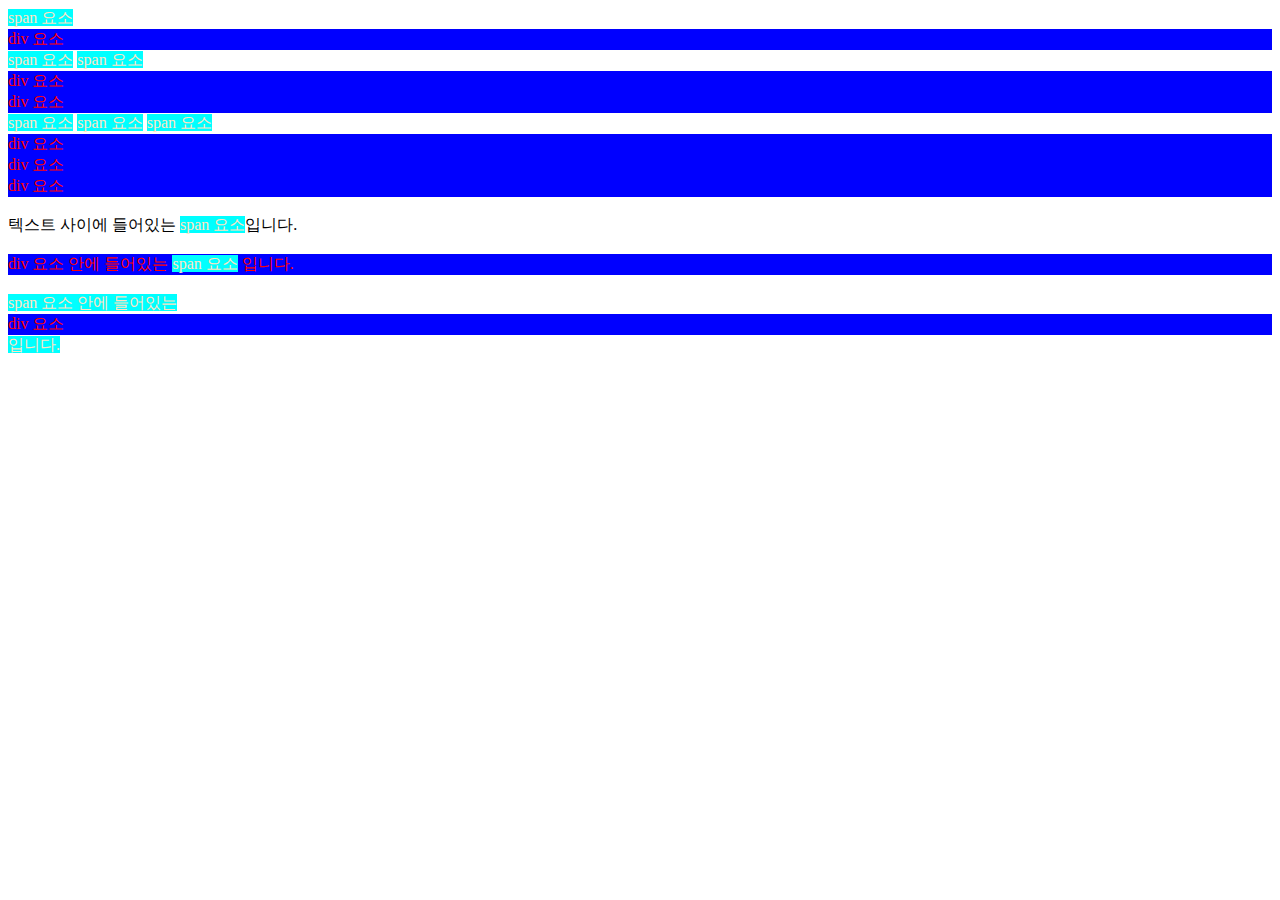
<file: index.html>
<!DOCTYPE html>
<html lang="en">
<head>
    <meta charset="UTF-8">
    <meta http-equiv="X-UA-Compatible" content="IE=edge">
    <meta name="viewport" content="width=device-width, initial-scale=1.0">
    <title>Document</title>
    <link rel="stylesheet" href="style.css">
</head>
<body>
    <span>span 요소</span>

    <div>div 요소</div>

    <span>span 요소</span>
    <span>span 요소</span>

    <div>div 요소</div>
    <div>div 요소</div>

    <span>span 요소</span>
    <span>span 요소</span>
    <span>span 요소</span>

    <div>div 요소</div>
    <div>div 요소</div>
    <div>div 요소</div>
    <br>

    텍스트 사이에 들어있는 <span>span 요소</span>입니다. 
    <br><br>

    <div>
      div 요소 안에 들어있는 <span>span 요소</span> 입니다.
    </div>
    <br>

    <span>span 요소 안에 들어있는 <div>div 요소</div>입니다.</span>
</body>
</html>
</file>
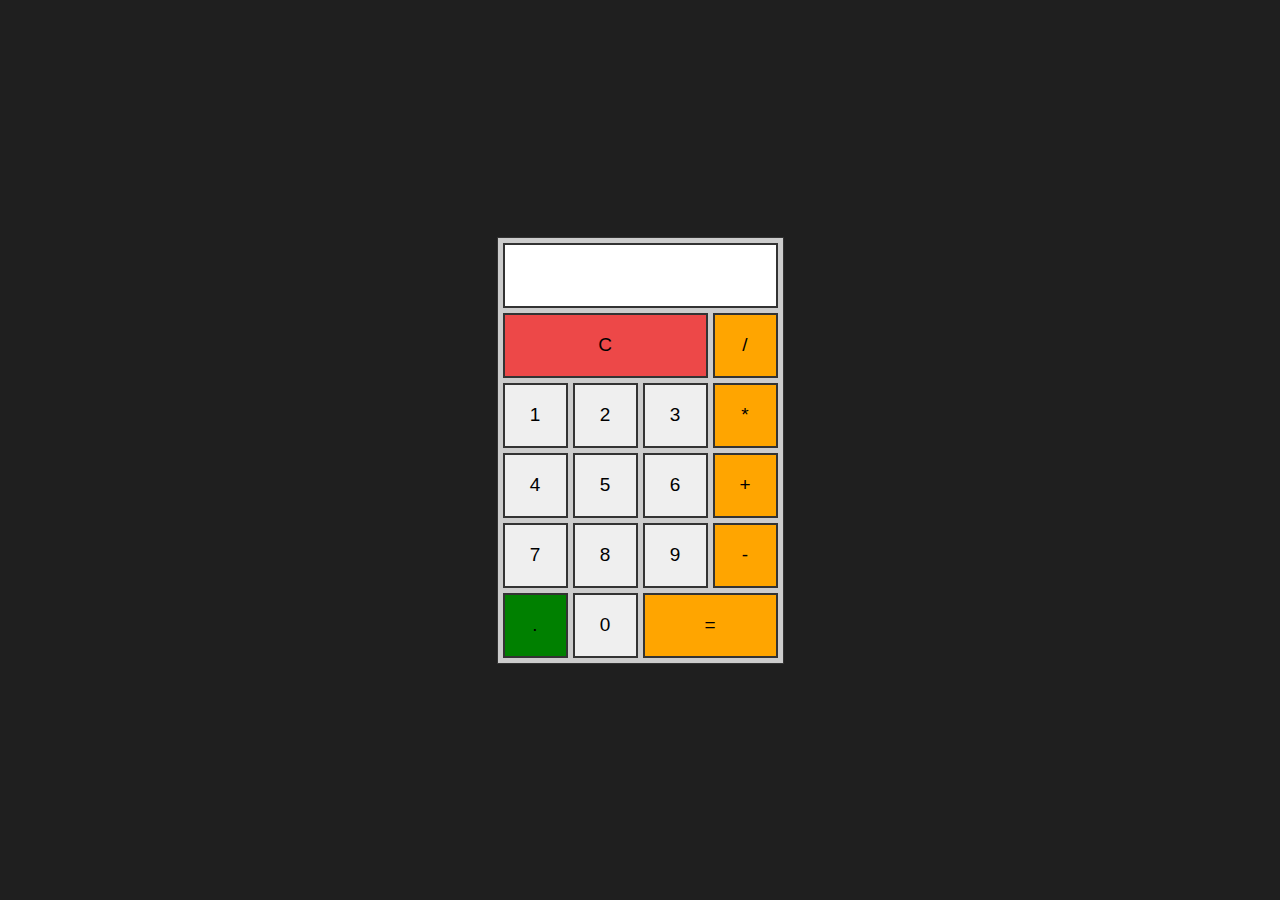
<file: Calculator/index.html>
<!DOCTYPE html>
<html lang="en"><head>
    <meta charset="UTF-8">
    <meta http-equiv="X-UA-Compatible" content="IE=edge">
    <meta name="viewport" content="width=device-width, initial-scale=1.0">
    <link rel="stylesheet" href="style.css">
    <title>Calculator</title>
</head>
<body>
    <div class="calculator">
        <form name="forms">
            <input type="text" name="output" readonly="">
            <input type="button" class="clear " value="C" onclick="document.forms.output.value=''">
            <input type="button" class="operator" value="/" onclick="document.forms.output.value+='/'">
            <input type="button" value="1" onclick="document.forms.output.value+='1'">
            <input type="button" value="2" onclick="document.forms.output.value+='2'">
            <input type="button" value="3" onclick="document.forms.output.value+='3'">
            <input type="button" class="operator" value="*" onclick="document.forms.output.value+='*'">
            <input type="button" value="4" onclick="document.forms.output.value+='4'">
            <input type="button" value="5" onclick="document.forms.output.value+='5'">
            <input type="button" value="6" onclick="document.forms.output.value+='6'">
            <input type="button" class="operator" value="+" onclick="document.forms.output.value+='+'">
            <input type="button" value="7" onclick="document.forms.output.value+='7'">
            <input type="button" value="8" onclick="document.forms.output.value+='8'">
            <input type="button" value="9" onclick="document.forms.output.value+='9'">
            <input type="button" class="operator" value="-" onclick="document.forms.output.value+='-'">
            <input type="button" class="dot" value="." onclick="document.forms.output.value+='.'">
            <input type="button" value="0" onclick="document.forms.output.value+='0'">
            <input type="button" class="operator result" value="=" onclick="document.forms.output.value=eval(document.forms.output.value)">
        </form>
    </div>
</body>
</html>
</file>
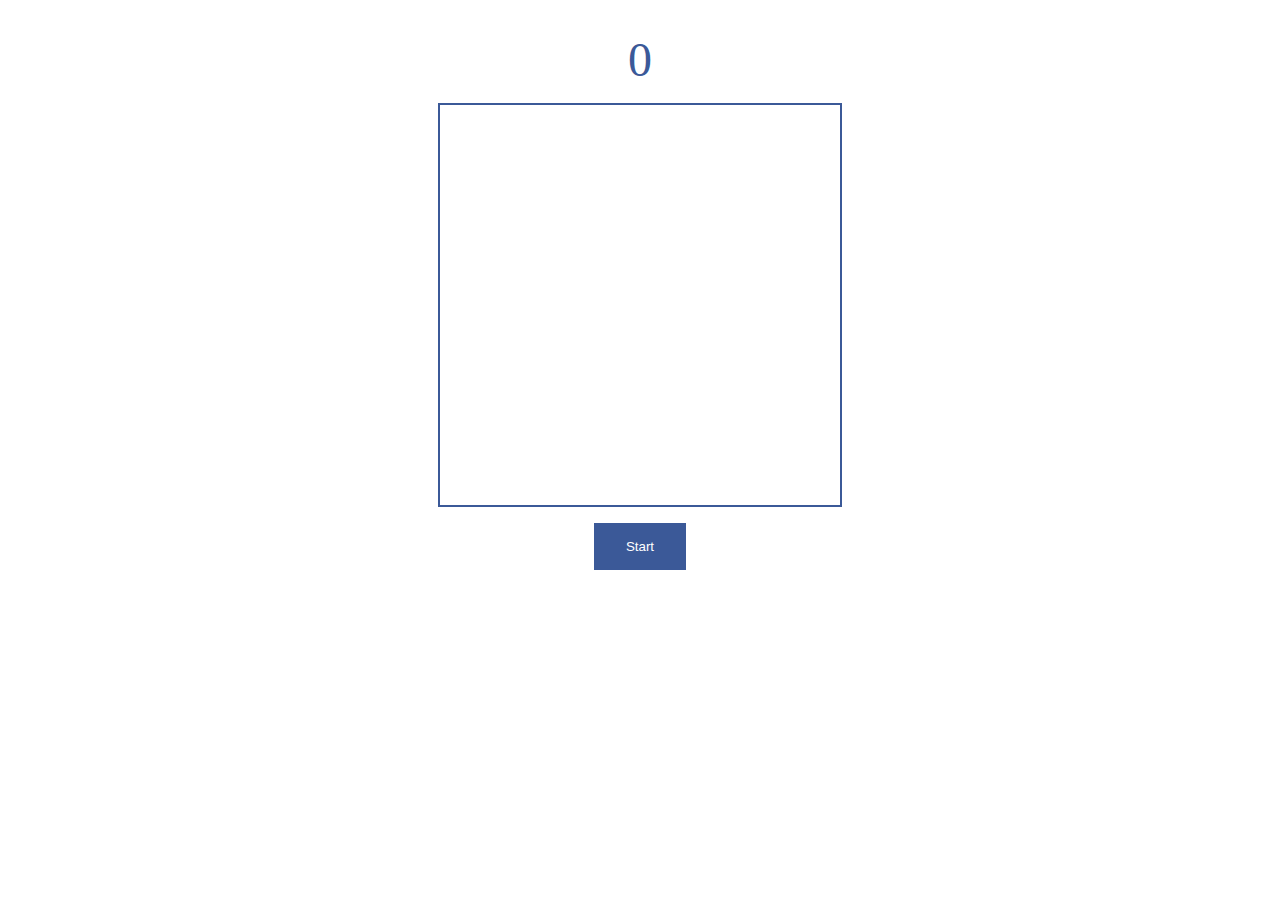
<file: image-puzzle/index.html>
<!DOCTYPE html>
<html lang="ko">
<head>
    <meta charset="UTF-8">
    <meta http-equiv="X-UA-Compatible" content="IE=edge">
    <meta name="viewport" content="width=device-width, initial-scale=1.0">
    <title>퍼즐게임</title>
    <link rel="stylesheet" href="style.css">
</head>
<body>
    <div class="wrap-all">
        <p class="play-time">0</p>
        <ul class="image-container"></ul>
        <button class="start-button">Start</button>
        <p class="game-text">Complete!</p>
    </div>
    <script src="main.js"></script>
</body>
</html>
</file>
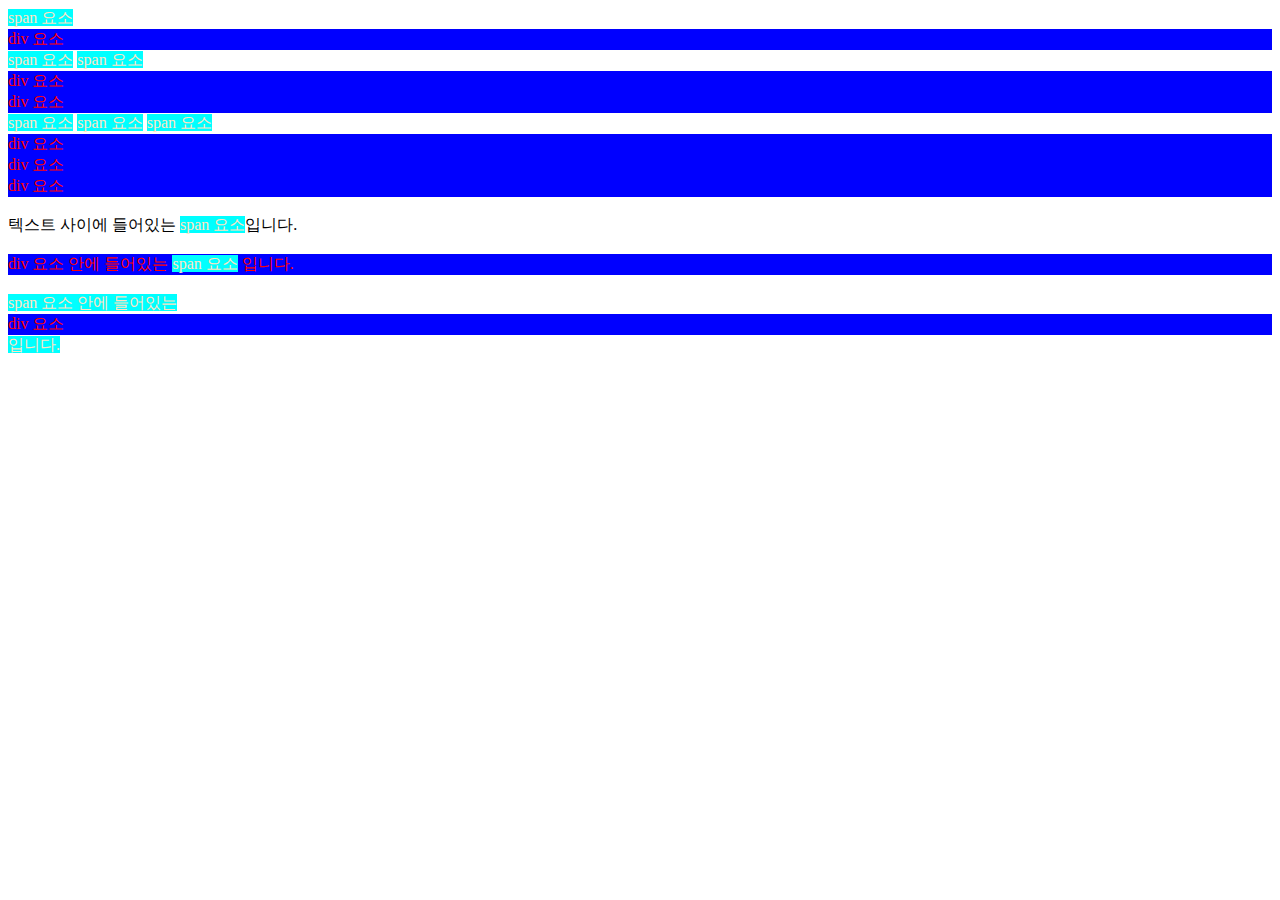
<file: study/index.html>
<!DOCTYPE html>
<html lang="en">
<head>
    <meta charset="UTF-8">
    <meta http-equiv="X-UA-Compatible" content="IE=edge">
    <meta name="viewport" content="width=device-width, initial-scale=1.0">
    <title>Document</title>
    <link rel="stylesheet" href="style.css">
</head>
<body>
    <span>span 요소</span>

    <div>div 요소</div>

    <span>span 요소</span>
    <span>span 요소</span>

    <div>div 요소</div>
    <div>div 요소</div>

    <span>span 요소</span>
    <span>span 요소</span>
    <span>span 요소</span>

    <div>div 요소</div>
    <div>div 요소</div>
    <div>div 요소</div>
    <br>

    텍스트 사이에 들어있는 <span>span 요소</span>입니다. 
    <br><br>

    <div>
      div 요소 안에 들어있는 <span>span 요소</span> 입니다.
    </div>
    <br>

    <span>span 요소 안에 들어있는 <div>div 요소</div>입니다.</span>
</body>
</html>
</file>
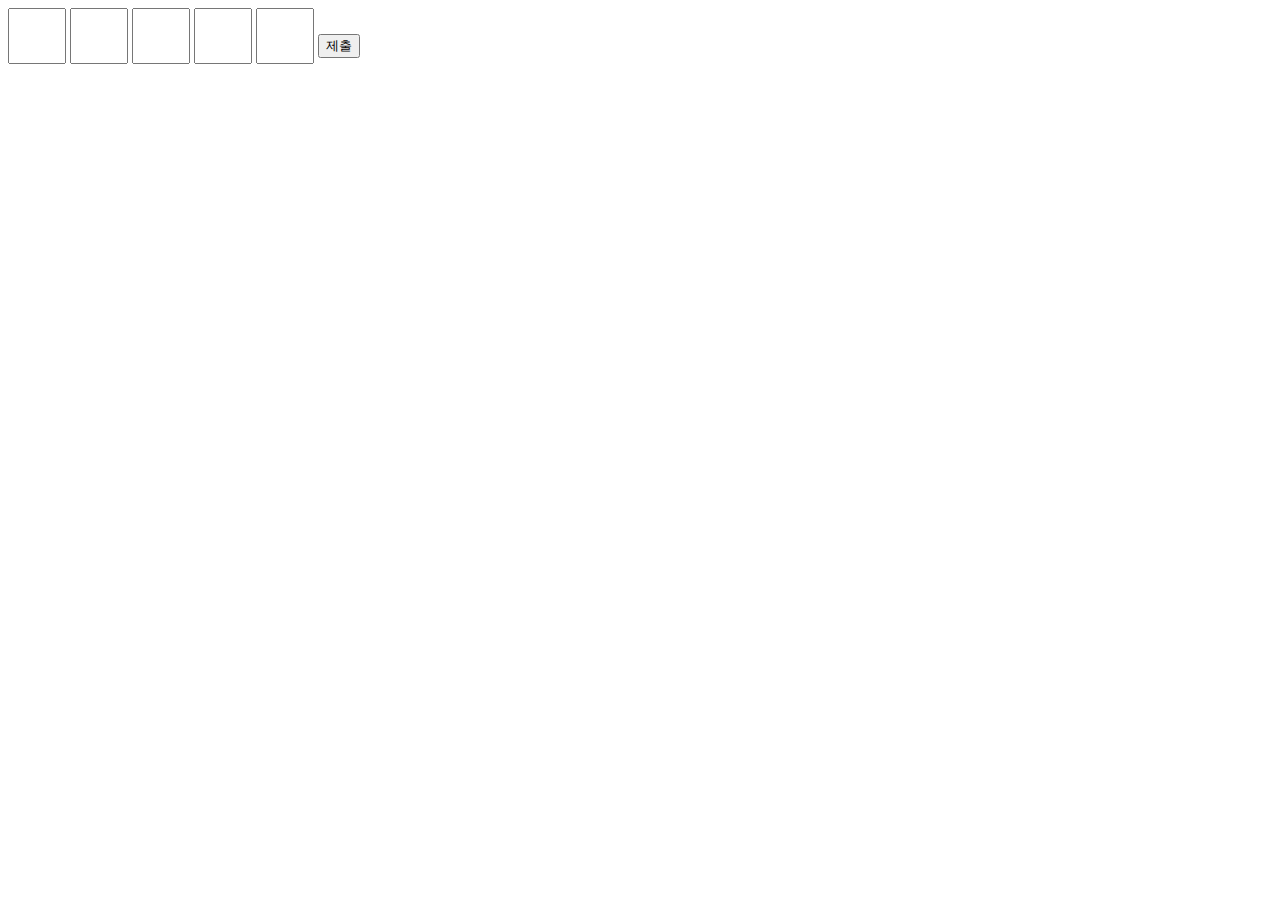
<file: wordle/index.html>
<!DOCTYPE html>
<html lang="en">
<head>
    <meta charset="UTF-8">
    <meta http-equiv="X-UA-Compatible" content="IE=edge">
    <meta name="viewport" content="width=device-width, initial-scale=1.0">
    <title>Document</title>
</head>
<body>
    <style>
        input {
            width: 50px;
            height: 50px;
            font-size: 40px;
            text-align: center;
        }
    </style>
    <input class="input">
    <input class="input">
    <input class="input">
    <input class="input">
    <input class="input">
    <button>제출</button>

    <script>
        var 답 = 'apple';
        document.querySelector('button').addEventListener('click',
        function(){
            var input = document.querySelectorAll('.input');

            for(let i=0;i<5;i++) {
                if(input[i].value == 답[i]){
                    input[i].style.background = 'lightgreen';
                } else if (답.includes(input[i].value)) {
                    input[i].style.background = 'yellow';
                } else {
                    input[i].style.background = 'lightgrey';
                } 
                input[i].classList.remove('input');
            }
            var template = `<div>
                <input class="input">
                <input class="input">
                <input class="input">
                <input class="input">
                <input class="input">
            </div>`;
            document.querySelector('body').insertAdjacentHTML
            ('beforeend', template);

        }) 
    </script> 
</body>
</html>
</file>
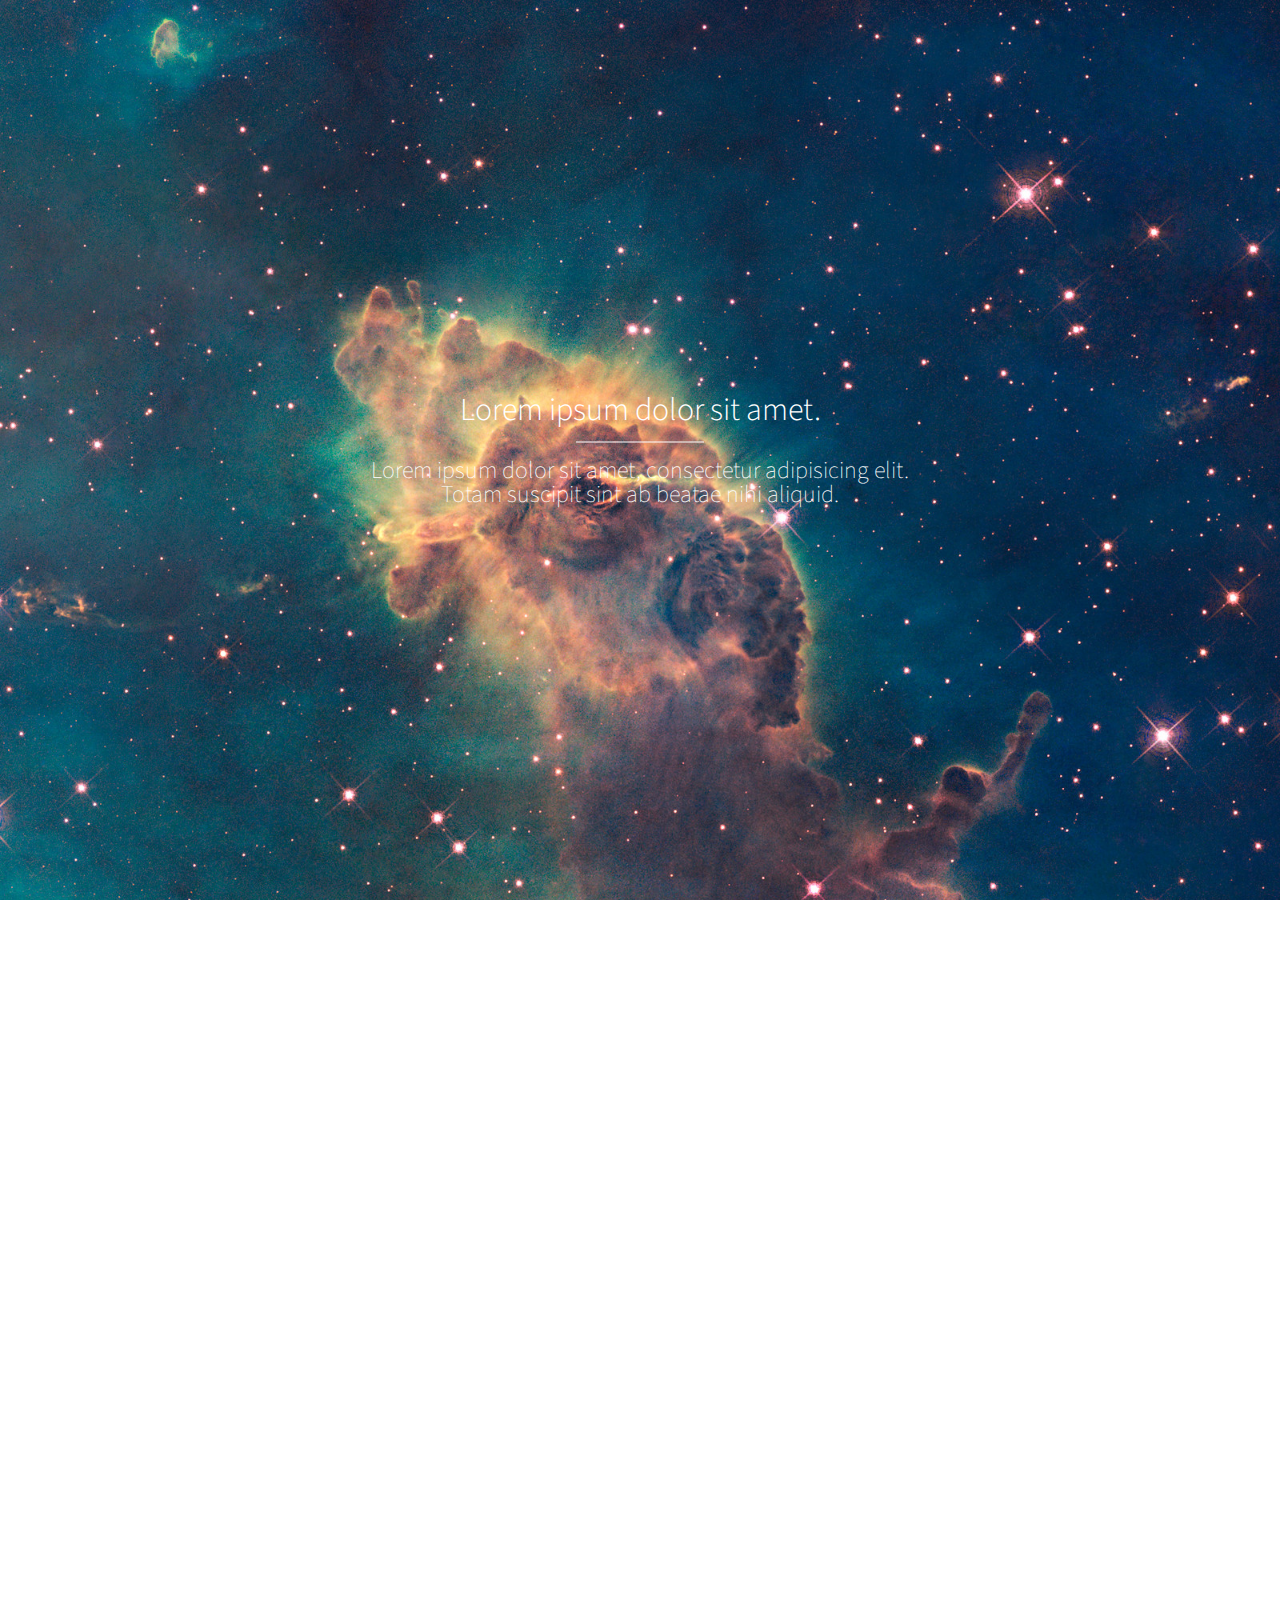
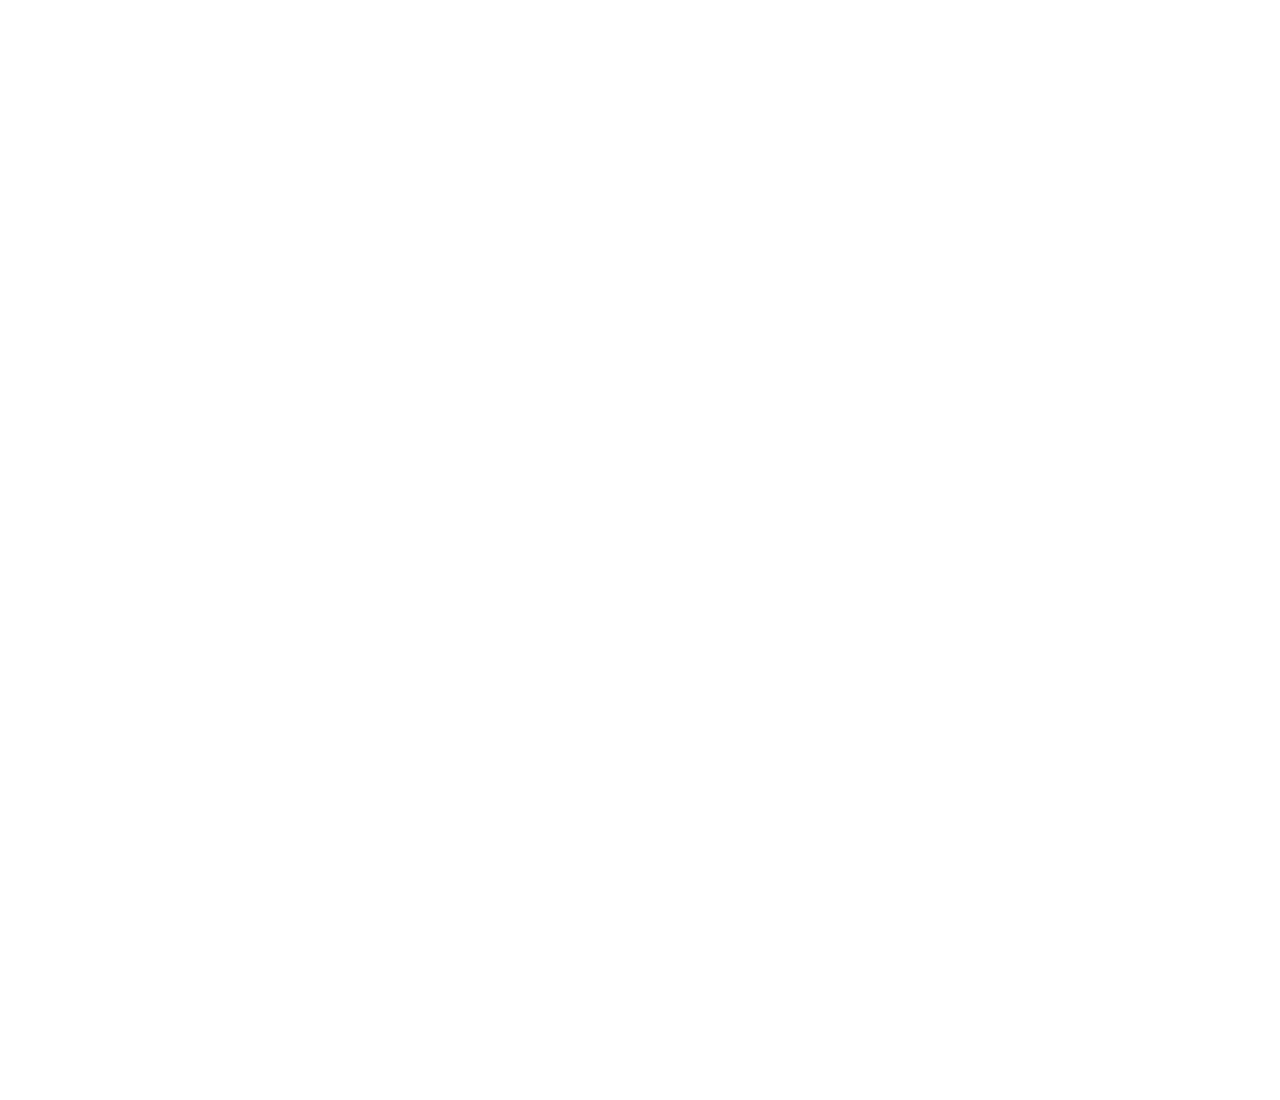
<file: 3w_web/web1/index.html>
<!doctype html>
<html>

<head>
  <link rel="stylesheet" href="reset.css">
  <link href="https://fonts.googleapis.com/css?family=Source+Sans+Pro:200,300" rel="stylesheet">
  <style>
    body {
      margin: 0;
    }
    .scene {
      height: 100vh;
      overflow: hidden;
      background-attachment: fixed;
      background-size: cover;
      font-family: 'Source Sans Pro', sans-serif;
      font-weight: 200;
    }
    .scene.one{
      background-image: url(img/heic0910e.jpg);
    }
    .scene.two{
      background-image: url(img/heic1501a.jpg);
    }
    .scene.three{
      background-image: url(img/heic1608a.jpg);
    }
    .scene header{
      color:white;
      max-width: 80%;
      position: relative;
      left:50%;
      top:50%;
      transform:translateX(-50%) translateY(-50%);
      font-size:1.5rem;
      text-align: center;
    }
    .scene header h1{
      font-size:2rem;
      margin-bottom: 1rem;
      font-weight: 300;
    }
    .scene header h1:after{
      content:'';
      border-bottom:1px solid white;
      width:8rem;
      display: block;
      margin:0 auto;
      margin-top:1rem;
    }
  </style>
</head>

<body>
  <section class="scene one">
    <header>
      <h1>Lorem ipsum dolor sit amet.</h1>
      Lorem ipsum dolor sit amet, consectetur adipisicing elit.<br>
      Totam suscipit sint ab beatae nihi aliquid.
    </header>
  </section>
  <section class="scene two">
    <header>
      <h1>Lorem ipsum dolor sit amet.</h1>
      Lorem ipsum dolor sit amet, consectetur adipisicing elit.<br>
      Totam suscipit sint ab beatae nihi aliquid.
    </header>
  </section>
  <section class="scene three">
    <header>
      <h1>Lorem ipsum dolor sit amet.</h1>
      Lorem ipsum dolor sit amet, consectetur adipisicing elit.<br>
      Totam suscipit sint ab beatae nihi aliquid.
    </header>
  </section>
  
</body>

</html>
</file>
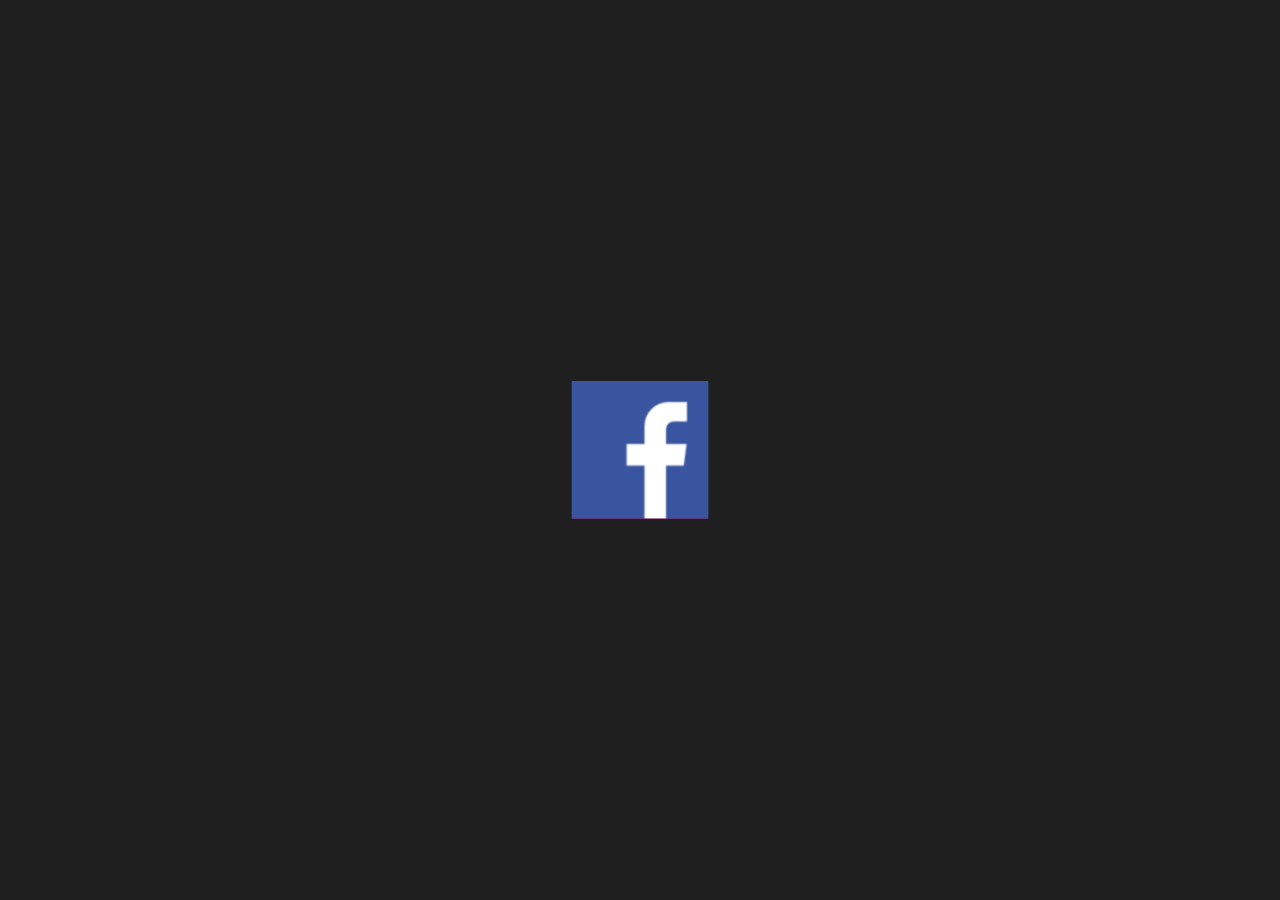
<file: 3w_web/web2/index.html>
<!DOCTYPE html>
<html lang="en">
<head>
    <meta charset="UTF-8">
    <meta http-equiv="X-UA-Compatible" content="IE=edge">
    <meta name="viewport" content="width=device-width, initial-scale=1.0">
    <title>Cube Benner</title>
    <link rel="stylesheet" href="style.css">
</head>
<body>
    <div class="container">
        <div class="cube">
            <img src="img/facebook.png" alt="페이스북 아이콘 이미지">
            <img src="img/twitter.png" alt="트위터 아이콘 이미지">
            <img src="img/youtube.png" alt="유튜브 아이콘 이미지">
            <img src="img/instagram.png" alt="인스타그램 아이콘 이미지">
        </div>
    </div>
    <script>
        let deg = 0;
        setInterval(()=>{
            deg = deg - 90;
            document.querySelector(".cube").style.transform
             = 'rotateX(' + deg + 'deg)';
        }, 1000)
    </script>
</body>
</html>
</file>
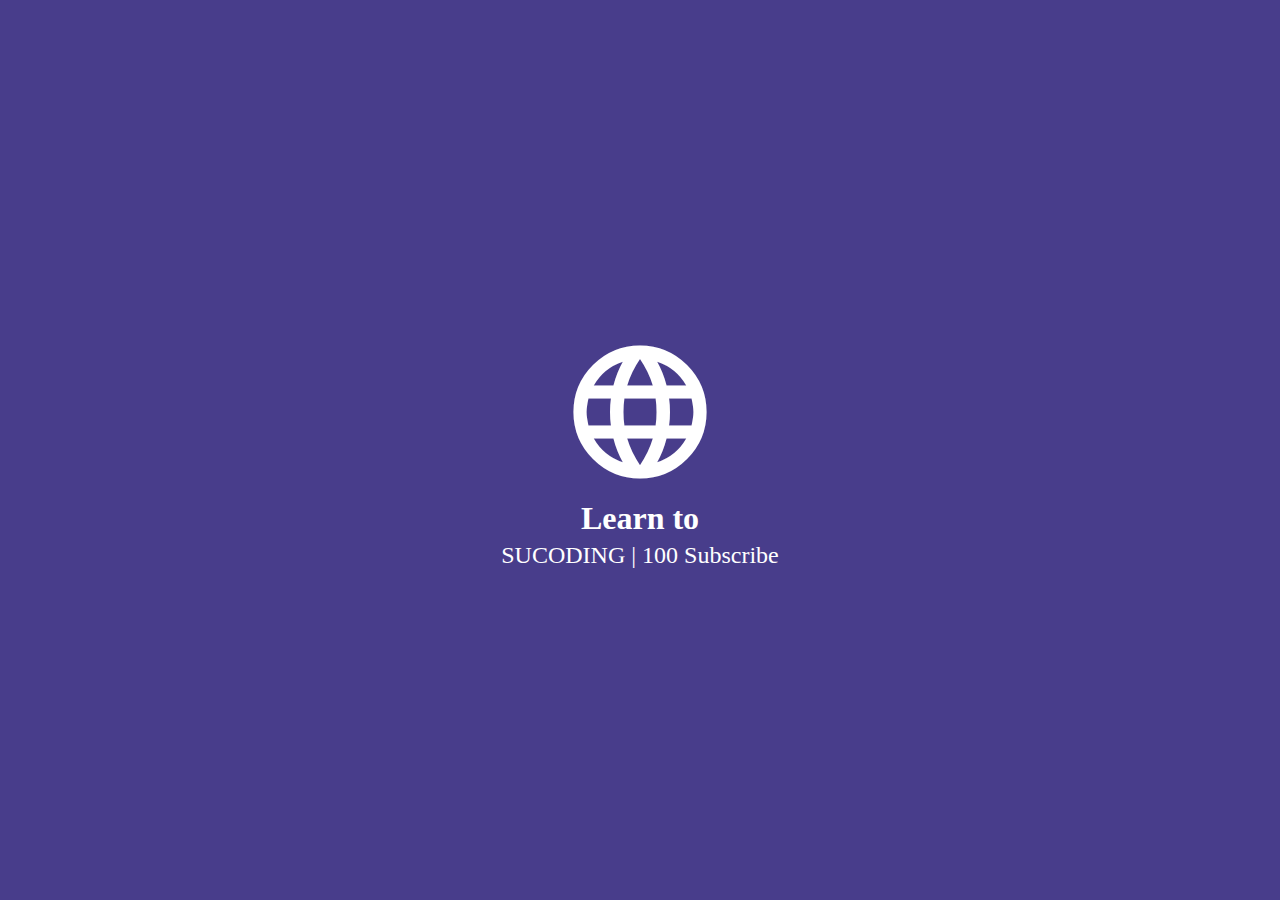
<file: 3w_web/web3/index.html>
<!DOCTYPE html>
<html lang="ko">
<head>
    <meta charset="UTF-8">
    <meta http-equiv="X-UA-Compatible" content="IE=edge">
    <meta name="viewport" content="width=device-width, initial-scale=1.0">
    <title>Typing Text</title>
    <link href="https://fonts.googleapis.com/icon?family=Material+Icons"
      rel="stylesheet">
      <link href="style.css" rel="stylesheet">
</head>
<body>
    <div class="wrap">
        <h1>
            <span class="material-icons">language</span>
        </h1>
        <p id="dynamic" class="lg-text">
            Learn to HTML
        </p>
        <p class="sm-text">SUCODING | 100 Subscribe</p>
    </div>
    <script src="main.js"></script>
</body>
</html>
</file>
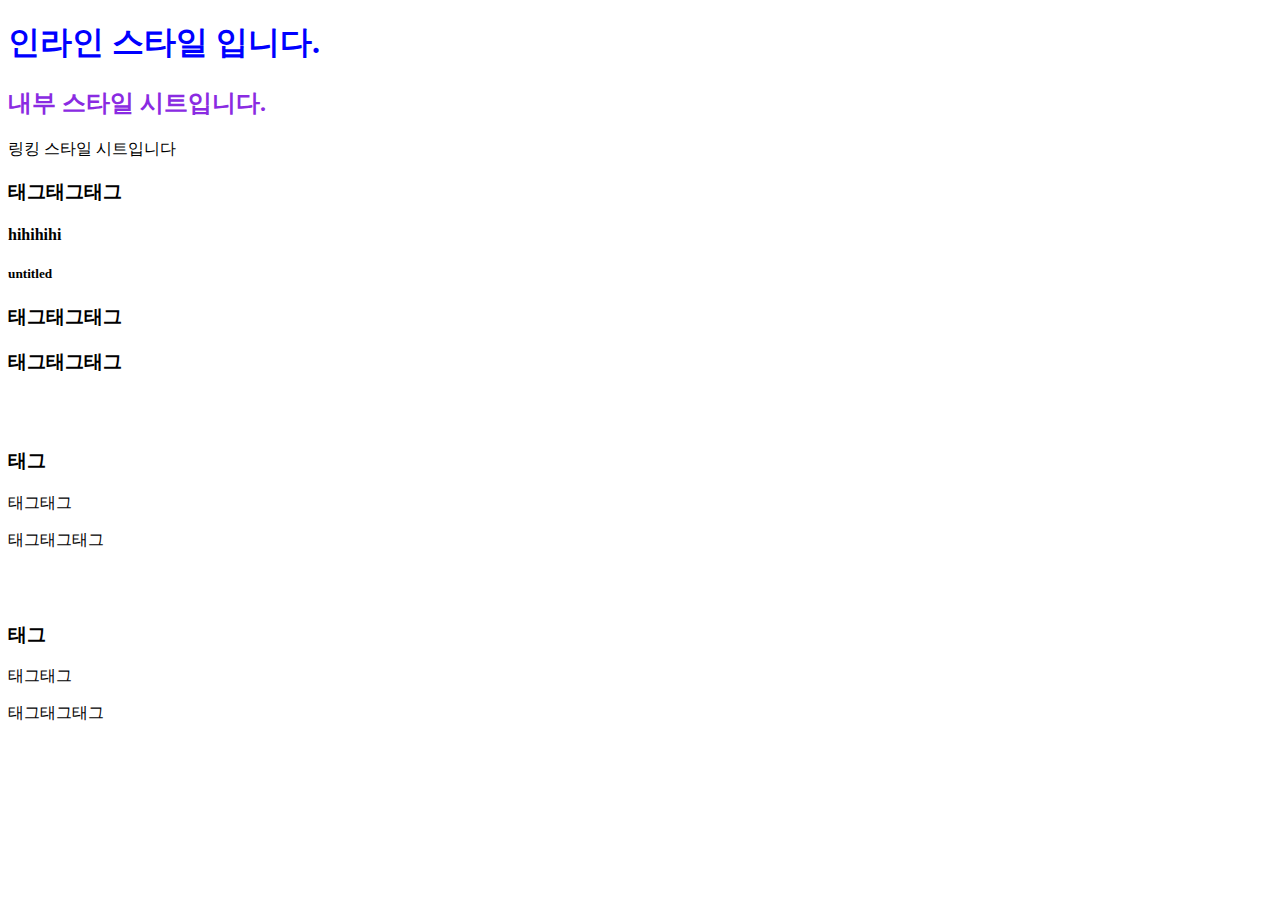
<file: Untitled-1.html>
<!DOCTYPE html>
<html lang="en">
<head>
    <meta charset="UTF-8">
    <meta http-equiv="X-UA-Compatible" content="IE=edge">
    <meta name="viewport" content="width=device-width, initial-scale=1.0">
   
   <link rel = "stylesheet" href="style.css">
   
    <title>Document</title>

    <style>
        h2{
            color: blueviolet;
        }
    </style>

</head>
<body>
    <h1 style="color: blue;">인라인 스타일 입니다.</h1>
    <h2>내부 스타일 시트입니다.</h2>
    <p>링킹 스타일 시트입니다</p>
    <h3>태그태그태그</h3>
    <h4>hihihihi</h4>
    <h5>untitled</h5>
    <h3 class="like">태그태그태그</h3>
    <h3 class="lion">태그태그태그</h3>
    <br><br>
    <h3 class="korea">태그</h3>
    <p class="korea">태그태그</p>
    <p class="korea sejong">태그태그태그</p>
    <br><br>
    <h3 id="korea">태그</h3>
    <p id="sejong">태그태그</p>
    <p class="korea sejong">태그태그태그</p>
</body>
</html>
</file>
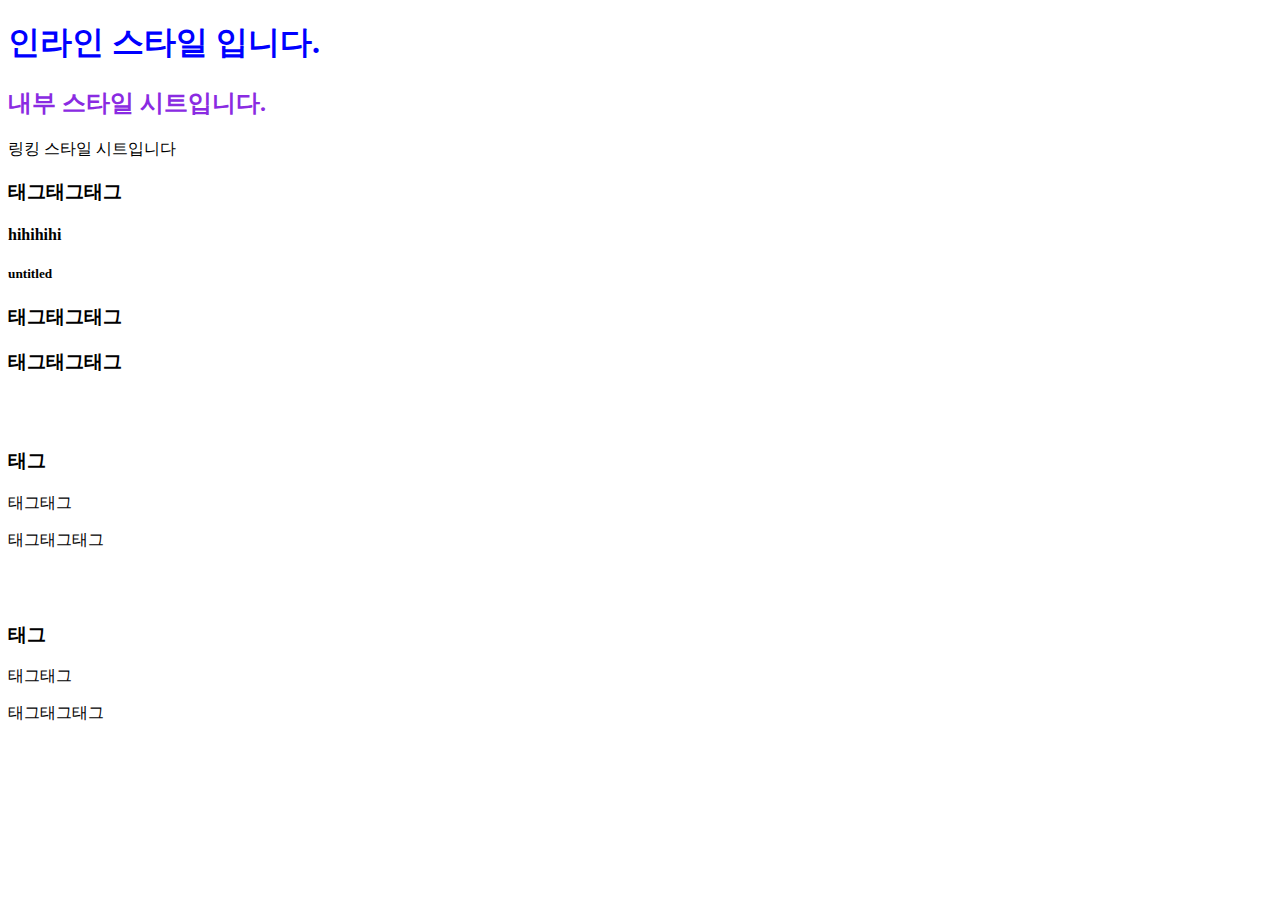
<file: study/Untitled-1.html>
<!DOCTYPE html>
<html lang="en">
<head>
    <meta charset="UTF-8">
    <meta http-equiv="X-UA-Compatible" content="IE=edge">
    <meta name="viewport" content="width=device-width, initial-scale=1.0">
   
   <link rel = "stylesheet" href="style.css">
   
    <title>Document</title>

    <style>
        h2{
            color: blueviolet;
        }
    </style>

</head>
<body>
    <h1 style="color: blue;">인라인 스타일 입니다.</h1>
    <h2>내부 스타일 시트입니다.</h2>
    <p>링킹 스타일 시트입니다</p>
    <h3>태그태그태그</h3>
    <h4>hihihihi</h4>
    <h5>untitled</h5>
    <h3 class="like">태그태그태그</h3>
    <h3 class="lion">태그태그태그</h3>
    <br><br>
    <h3 class="korea">태그</h3>
    <p class="korea">태그태그</p>
    <p class="korea sejong">태그태그태그</p>
    <br><br>
    <h3 id="korea">태그</h3>
    <p id="sejong">태그태그</p>
    <p class="korea sejong">태그태그태그</p>
</body>
</html>
</file>
<file: style.css>
span {
    background-color: aqua;
    color: bisque;
}

div {
    background-color: blue;
    color: red;
}

/* div {
    background-color: blue;
    color: red;
    display: inline;
} */

/* span {
    background-color: aqua;
    color: bisque;
    display: block;
} */

/* span {
    background-color: aqua;
    color: bisque;
    display: inline-block;
} */

/* div {
    background-color: blue;
    color: red;
    display: inline-block;
} */
</file>
<file: Calculator/style.css>
*{
    margin:0;
    padding:0;
    box-sizing: border-box;
}

body{
    background-color: #1f1f1f;
    display: flex;
    justify-content: center;
    align-items: center;
    height: 100vh;
}

.calculator{
    border:1px solid #333;
    background-color: #ccc;
    padding:5px;
}

.calculator form{
    display: grid;
    grid-template-columns: repeat(4, 65px);
    grid-auto-rows: 65px;
    grid-gap: 5px;
}

.calculator form input{
    border:2px solid #333;
    cursor: pointer;
    font-size: 19px;
}

.calculator form input:hover{
    box-shadow: 1px 1px 2px #333;;
}

.calculator form .clear{
    background-color: #ed4848;
}

.calculator form .operator{
    background-color: orange;
}

.calculator form .dot{
    background-color: green;
}

.calculator form input[type='text']{
    grid-column: span 4;
    text-align: right;
    padding:0 10px;
}

.calculator form .clear{
    grid-column: span 3;
}

.calculator form .result{
    grid-column: span 2;
}
</file>
<file: image-puzzle/style.css>
* {
    margin: 0;
    padding: 0;
}

:root {
    --facebook : #3b5998
}

.wrap-all {
    display: flex;
    justify-content: center;
    align-items: center;
    flex-direction: column;
}

.play-time {
    font-size: 3rem;
    margin-top: 2rem;
    color: var(--facebook);
}

ul {
    margin-top: 1rem;
    list-style: none;
    border: 2px solid var(--facebook);
    display: grid;
    grid-template-columns: repeat(4, 1fr);
}

li {
    width: 100px;
    height: 100px;
    float: left;
    background: url("https://placeimg.com/400/400/animals");
}

.start-button {
    background-color: var(--facebook);
    color: #fff;
    border: none;
    padding: 1rem 2rem;
    margin-top: 1rem;
}

.game-text {
    position: absolute;
    font-size: 45px;
    color: #67c73a;
    text-shadow: 1px 1px rgba(0, 0, 0, 0.5);
    display: none;
}

/* li 이미지 정리 */
.list0 {
    background-position-x: 0px;
    background-position-y: 0px;
}

.list1 {
    background-position-x: -100px;
    background-position-y: 0px;
}

.list2 {
    background-position-x: -200px;
    background-position-y: 0px;
}

.list3 {
    background-position-x: -300px;
    background-position-y: 0px;
}

.list4 {
    background-position-x: 0px;
    background-position-y: -100px;
}

.list5 {
    background-position-x: -100px;
    background-position-y: -100px;
}

.list6 {
    background-position-x: -200px;
    background-position-y: -100px;
}

.list7 {
    background-position-x: -300px;
    background-position-y: -100px;
}

.list8 {
    background-position-x: 0px;
    background-position-y: -200px;
}

.list9 {
    background-position-x: -100px;
    background-position-y: -200px;
}

.list10 {
    background-position-x: -200px;
    background-position-y: -200px;
}

.list11 {
    background-position-x: -300px;
    background-position-y: -200px;
}

.list12 {
    background-position-x: 0px;
    background-position-y: -300px;
}

.list13 {
    background-position-x: -100px;
    background-position-y: -300px;
}

.list14 {
    background-position-x: -200px;
    background-position-y: -300px;
}

.list15 {
    background-position-x: -300px;
    background-position-y: -300px;
}
</file>
<file: study/style.css>
span {
    background-color: aqua;
    color: bisque;
}

div {
    background-color: blue;
    color: red;
}

/* div {
    background-color: blue;
    color: red;
    display: inline;
} */

/* span {
    background-color: aqua;
    color: bisque;
    display: block;
} */

/* span {
    background-color: aqua;
    color: bisque;
    display: inline-block;
} */

/* div {
    background-color: blue;
    color: red;
    display: inline-block;
} */
</file>
<file: 3w_web/web2/style.css>
* {
    margin: 0;
    padding: 0;
    box-sizing: border-box;
}

body {
    background-color: #1f1f1f;
    display: flex;
    justify-content: center;
    align-items: center;
    height: 100vh;
}

.container {
    perspective: 1000px;
}

.cube {
    width: 128px;
    height: 128px;
    transform-style: preserve-3d;
    transition: all 1s;
}

.cube img {
    position: absolute;
    top: 0;
    left: 0;
}

.cube img:nth-child(1) {
    transform: translateZ(64px);
}

.cube img:nth-child(2) {
    transform: rotateX(90deg) translateZ(64px);
}

.cube img:nth-child(3) {
    transform: rotateX(180deg) translateZ(64px);
}

.cube img:nth-child(4) {
    transform: rotateX(270deg) translateZ(64px);
}
</file>
<file: 3w_web/web3/style.css>
* {
    margin: 0;
    padding: 0;
    box-sizing: border-box;
}

body {
    background-color: darkslateblue;
}

.wrap {
    position: absolute;
    top: 50%;
    left: 50%;
    transform: translate(-50%, -50%);
    color: white;
    text-align: center;
}

.material-icons {
    font-size: 10rem;
}

.lg-text {
    font-size: 2rem;
    font-weight: bold;
    margin-bottom: 5px;
}

.sm-text {
    font-size: 1.5rem;
}

#dynamic {
    position: relative;
    display: inline-block;
}

#dynamic::after {
    content: "";
    display: block;
    position: absolute;
    top: 0;
    right: -10px;
    width: 4px;
    height: 100%;
    background-color: white;
}

#dynamic.active::after {
    display: none;
}
</file>
